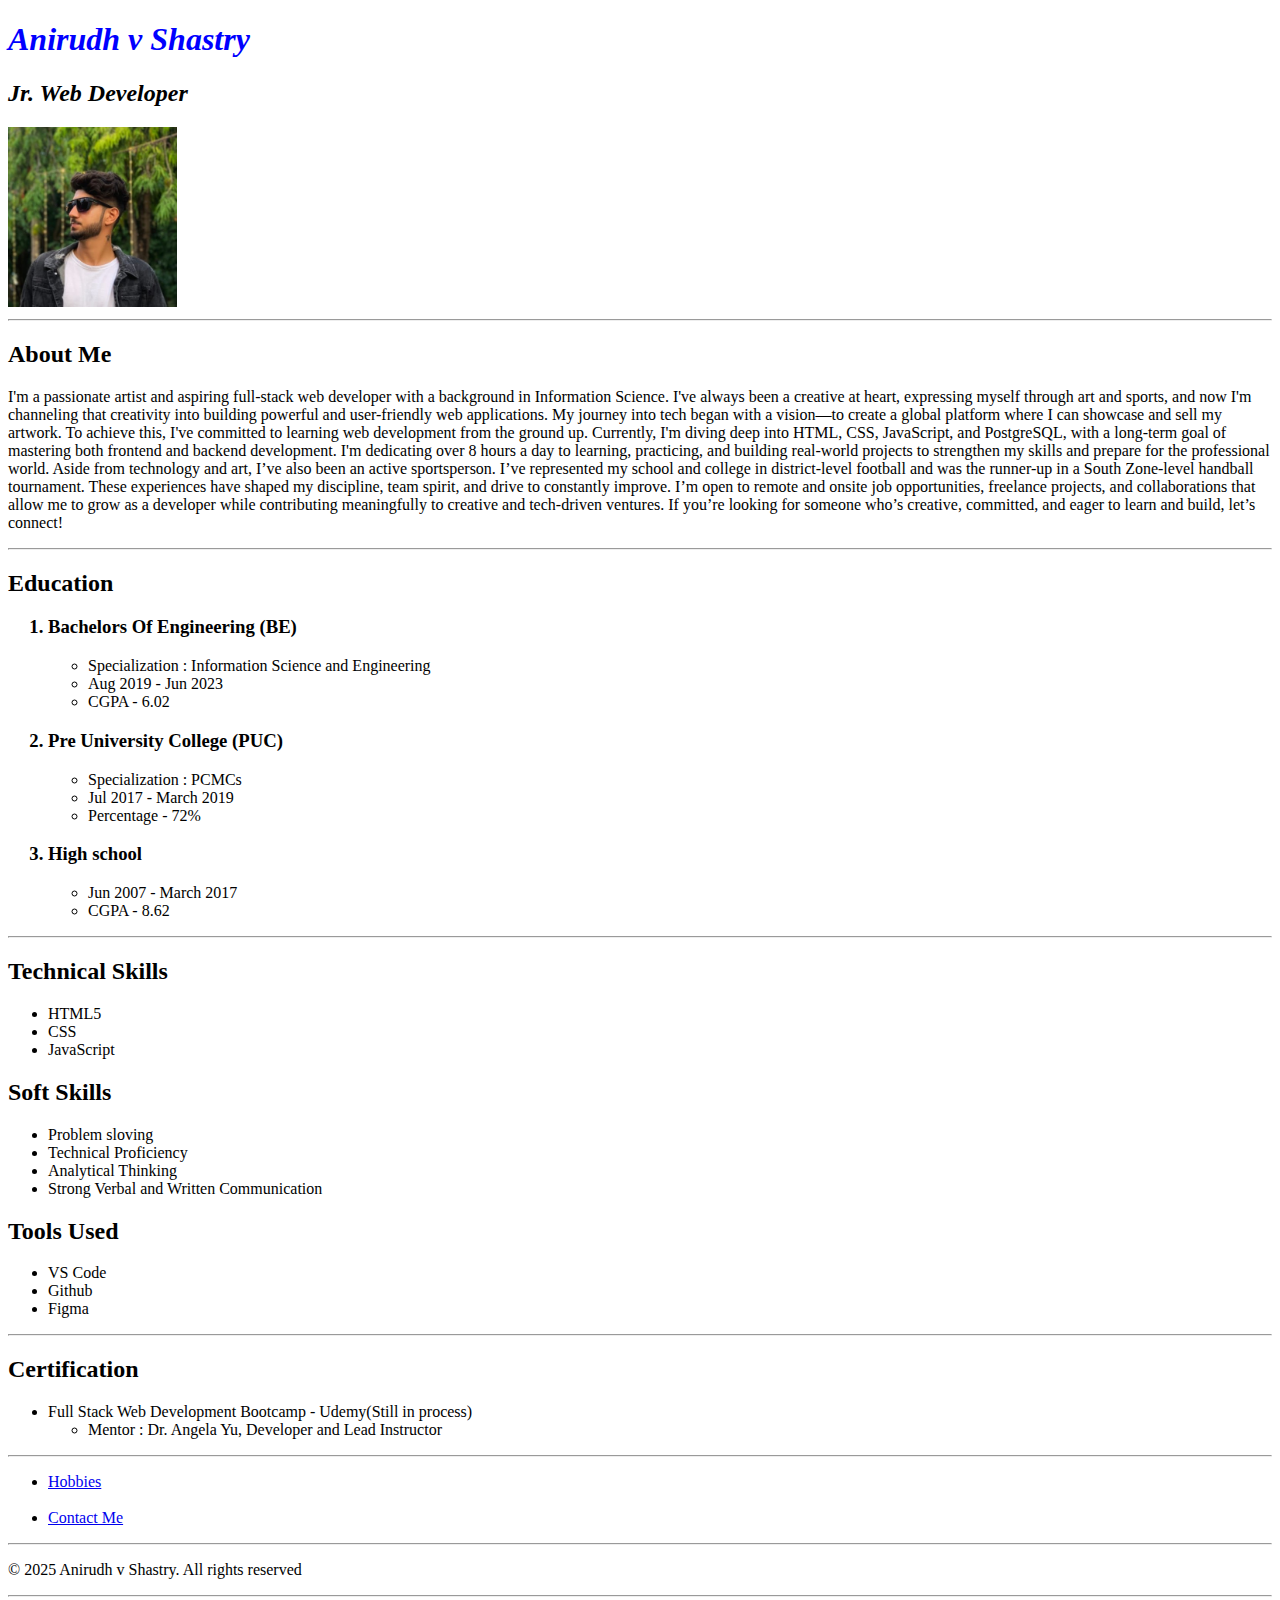
<file: index.html>
<!DOCTYPE html>
<html lang="en">
<head>
    <meta charset="UTF-8">
    <meta name="viewport" content="width=device-width, initial-scale=1.0">
    <title>My Portfolio</title>
    <link rel="stylesheet" href="./style.css" />
</head>
<body>
    <i><h1>Anirudh v Shastry</h1></i>
    <i><h2 class="note">Jr. Web Developer</h2></i>

    <img src="./Folder1/Images/WhatsApp Image 2025-05-22 at 21.03.43_f396c7d0.jpg" height="180"/>
    <hr/>
    
    <h2 class="red-text">About Me</h2>
    <p>I'm a passionate artist and aspiring full-stack web developer with a background in Information Science. I've always been a creative at heart, expressing myself through art and sports, and now I'm channeling that creativity into building powerful and user-friendly web applications.
My journey into tech began with a vision—to create a global platform where I can showcase and sell my artwork. To achieve this, I've committed to learning web development from the ground up. Currently, I'm diving deep into HTML, CSS, JavaScript, and PostgreSQL, with a long-term goal of mastering both frontend and backend development. I'm dedicating over 8 hours a day to learning, practicing, and building real-world projects to strengthen my skills and prepare for the professional world.
Aside from technology and art, I’ve also been an active sportsperson. I’ve represented my school and college in district-level football and was the runner-up in a South Zone-level handball tournament. These experiences have shaped my discipline, team spirit, and drive to constantly improve.
I’m open to remote and onsite job opportunities, freelance projects, and collaborations that allow me to grow as a developer while contributing meaningfully to creative and tech-driven ventures.
If you’re looking for someone who’s creative, committed, and eager to learn and build, let’s connect!</p>
    <hr/>

    <h2 class="red-text">Education</h2>
    <ol>
      <h3><li>Bachelors Of Engineering (BE)</li></h3>
    <ul>
        <li>Specialization : Information Science and Engineering</li>
        <li>Aug 2019 - Jun 2023</li>
        <li>CGPA - 6.02</li>
    </ul>
      <h3><li>Pre University College (PUC)</li></h3>
      <ul>
        <li>Specialization : PCMCs</li>
        <li>Jul 2017 - March 2019</li>
        <li>Percentage - 72%</li>
      </ul>
      <h3><li>High school</li></h3> 
      <ul>
        <li>Jun 2007 - March 2017</li>
        <li>CGPA - 8.62</li>
      </ul>
    </ol>
    <hr/>
    
    <h2 class="red-text">Technical Skills</h2>
    <ul>
        <li>HTML5</li>
        <li>CSS</li>
        <li>JavaScript</li>
    </ul>
    <h2 class="red-text">Soft Skills</h2>
    <ul>
        <li>Problem sloving</li>
        <li>Technical Proficiency</li>
        <li>Analytical Thinking</li>
        <li>Strong Verbal and Written Communication</li>
    </ul>
    <h2 class="red-text">Tools Used</h2>
    <ul>
        <li>VS Code</li>
        <li>Github</li>
        <li>Figma</li>
    </ul>
    <hr/>

    <h2 class="red-text">Certification</h2>
    <ul>
        <li>Full Stack Web Development Bootcamp - Udemy(Still in process)</li>
        <ul>
            <li>Mentor : Dr. Angela Yu, Developer and Lead Instructor</li>
        </ul>
    </ul>
    <hr/>

    <ul>
    <li><a href="./Folder2/Hobbies.html">Hobbies</a></li><br/>
    <li><a href="./Folder2/Contact Me.html">Contact Me</a></li>
    </ul>
    <hr/>
    
    <footer>
        <p>© 2025 Anirudh v Shastry. All rights reserved</p>
    </footer>
    <hr/>
    
</body>
</html>
</file>
<file: style.css>
h1{
  color:Blue;
}
</file>
